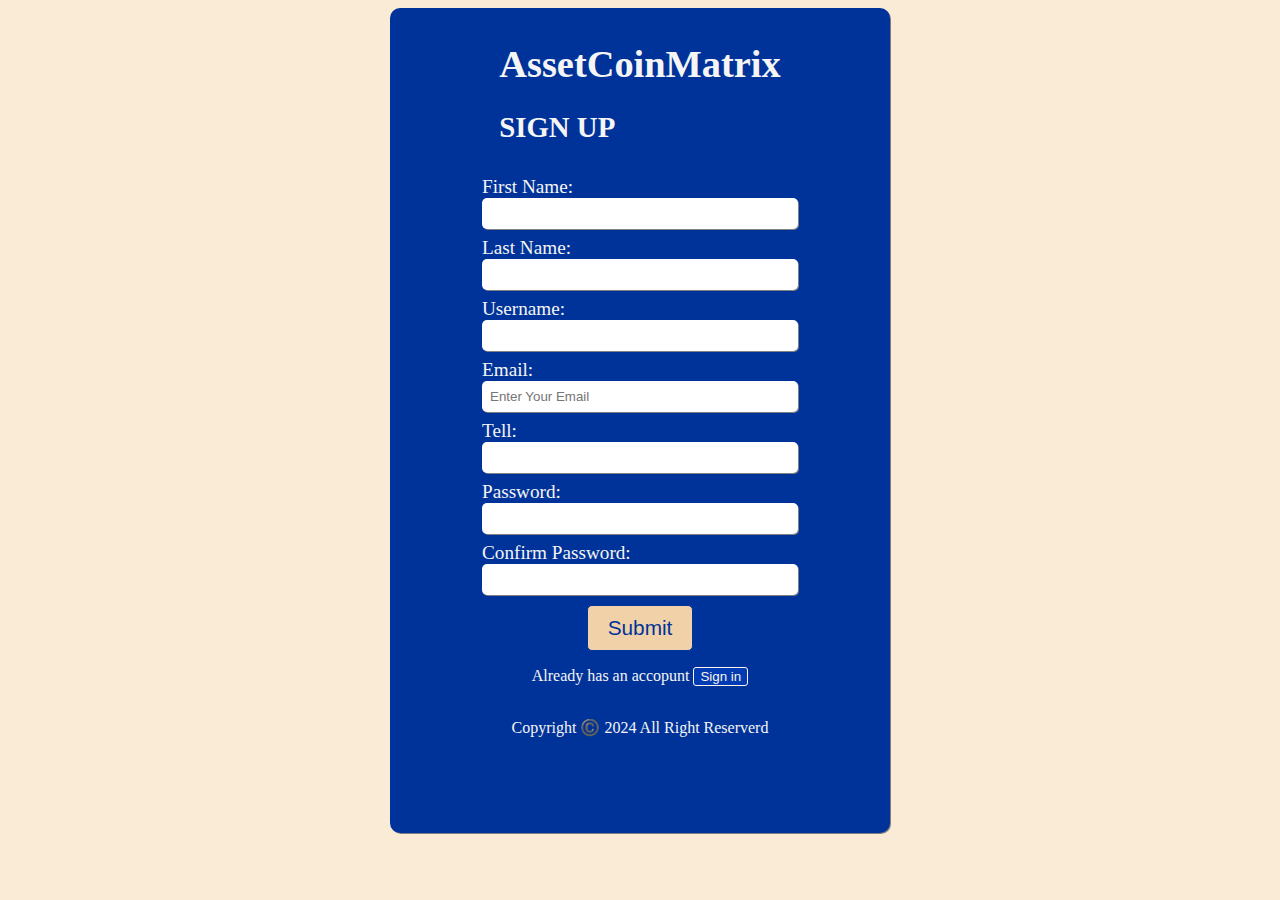
<file: images/login.html>
<!DOCTYPE html>
<html lang="en">

<head>
    <meta charset="UTF-8">
    <meta http-equiv="X-UA-Compatible" content="IE=7">
    <meta name="description" content="AssetCoinMatrix website">
    <meta name="Author" content="Derrick">
    <meta name="viewport" content="width=device-width, initial-scale=1.0">
    <title>Document</title>
    <link rel="stylesheet" href="login.css">
</head>

<body>

    <section>

        <form action="" method="post">
            <div>
                <h1>
                    AssetCoinMatrix
                </h1>
                <h2>SIGN UP</h2>
            </div>
            <div>
                <label for="firstName">First Name:</label>
                <input type="text" name="firstName" id="firstName" required>
            </div>
            <div>
                <label for="lastName">Last Name:</label>
                <input type="text" name="lastName" id="lastName" required>
            </div>
            <div>
                <label for="userNmae">Username:</label>
                <input type="text" name="userName" id="userName" required>
            </div>
            <div>
                <label for="email">Email:</label>
                <input type="email" name="email" id="email" placeholder="Enter Your Email" required>
            </div>
            <div>
                <label for="tell">Tell:</label>
                <input type="tel" name="tell" id="tell" required min="6" max="15">
            </div>
            <div>
                <label for="password">Password:</label>
                <input type="password" name="password" id="password" max="14" min="8" required>
            </div>
            <div>
                <label for="confirmPassword">Confirm Password:</label>
                <input type="password" name="confirmPassword" id="confirmPassword" min="8" max="14" required>
            </div>
            <button type="submit" class="submit">Submit</button>
            <p>Already has an accopunt <Button class="signin">Sign in</Button></p>
            <p>Copyright ©️ 2024 All Right Reserverd</p>
        </form>
    </section>

</body>

</html>
</file>
<file: images/login.css>
body {
    background-color: antiquewhite;
}

section {
    display: flex;
    justify-content: center;
    align-items: center;
}

form {
    display: flex;
    flex-direction: column;
    justify-content: center;
    align-items: center;
    background-color: hsl(220, 100%, 30%);
    width: 500px;
    border-radius: 10px;
    padding-bottom: 5rem;
    box-shadow: 1px 1px grey;
    color: whitesmoke;

}

div {
    margin-top: 0.5rem;
    font-size: 1.2rem;

}

div input {
    padding: 8px;
    width: 300px;
    display: flex;
    justify-content: space-between;
    outline: none;
    border-radius: 5px;
    border: none;
    box-shadow: 1px 1px grey;
    cursor: pointer;
    color: #333;

}

div input:hover {
    color: #333;
    background-color: rgb(220, 209, 209);
}

div input:active {
    background-color: rgb(210, 209, 209);
}

.submit {
    margin-top: 10px;
    border-radius: 5px;
    padding: 10px 20px;
    color: hsl(220, 100%, 30%);
    background-color: hsl(34, 70%, 80%);
    border: 0.5px solid hsl(220, 100%, 30%);
    cursor: pointer;
    font-size: 1.3rem;
}

button:hover {
    color: hsl(220, 100%, 40%);
    background-color: hsl(34, 75%, 91%);
}

button:active {
     color: hsl(220, 100%, 35%);
    background-color: hsl(34, 78%, 95%);
}
.signin{
    color: hsl(34, 78%, 95%); 
    background-color:  hsl(220, 100%, 35%);
    border: 0.5px solid;
    border-radius: 3px;
}
</file>
